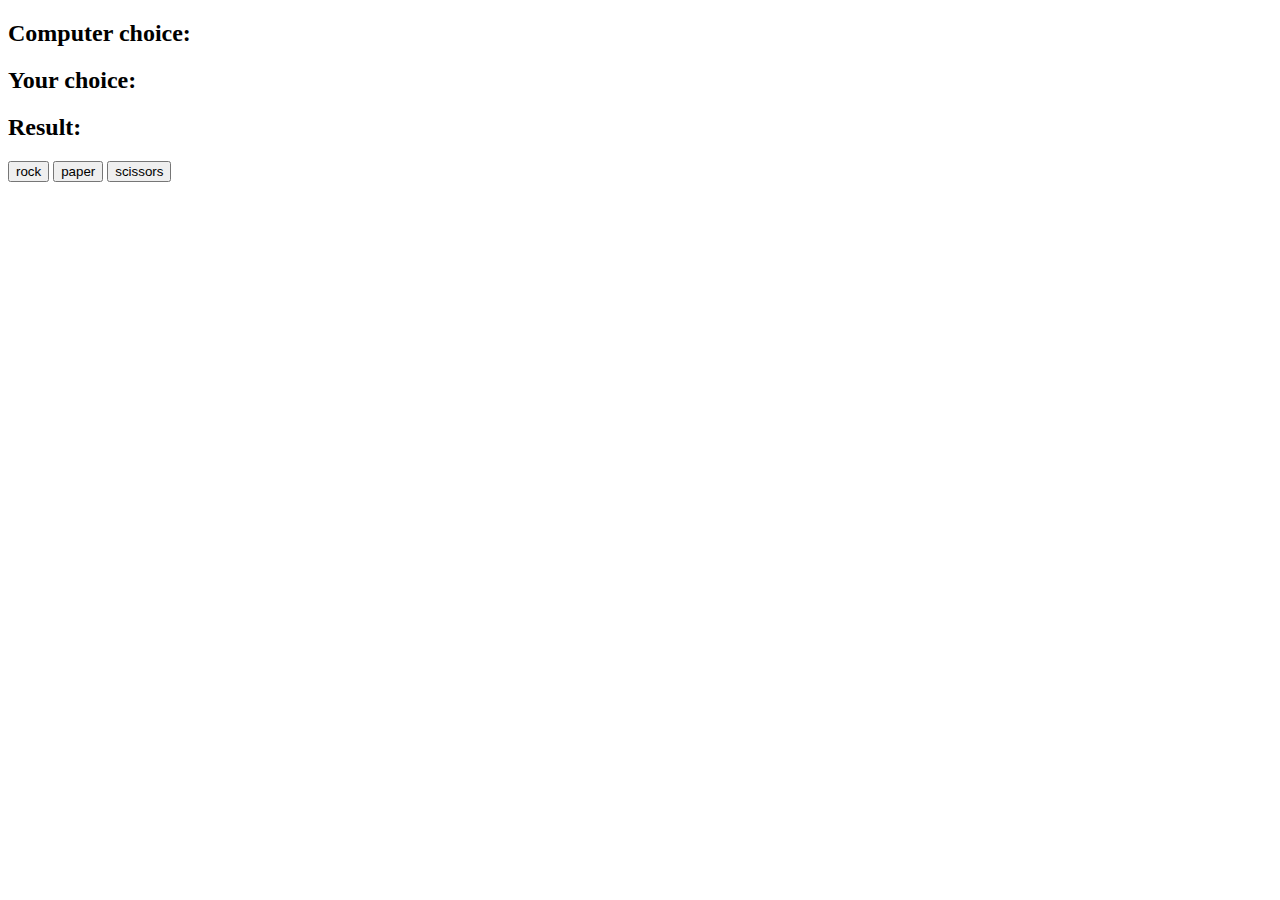
<file: freecodecamp_js_via_games/rock_paper_scissors/index.html>
<!DOCTYPE html>
<html lang="en" dir="ltr">
  <head>
    <meta charset="utf-8">
    <title>Rock paper scissors</title>
  </head>
  <body>
      <h2>Computer choice:<span id="computer-choice"></span></h2>
      <h2>Your choice:<span id="user-choice"></span></h2>
      <h2>Result:<span id="result"></span></h2>
    
      <button id="rock">rock</button>
      <button id="paper">paper</button>
      <button id="scissors">scissors</button>

    <script src="app.js" charset="utf-8"></script>

  </body>
</html>
</file>
